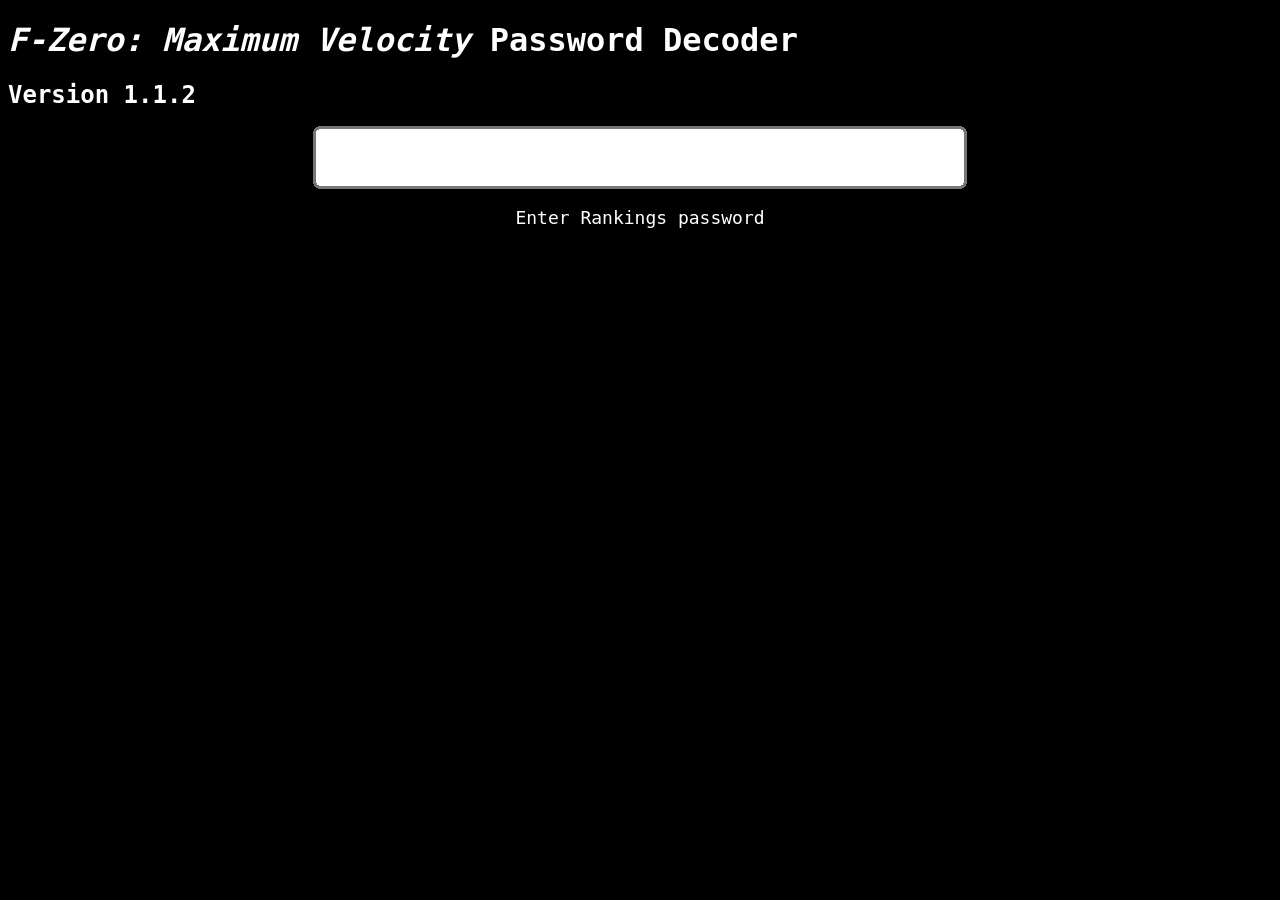
<file: index.html>
<!DOCTYPE html>

<!--
   F-Zero: Maximum Velocity Password Decoder
   Copyright (C) 2024-present WaluigiBSOD (waluigibsod.github.io)
   
   This file is part of F-Zero: Maximum Velocity Password Decoder.
   
   F-Zero: Maximum Velocity Password Decoder is free software: you can redistribute it and/or modify
   it under the terms of the GNU General Public License as published by
   the Free Software Foundation, either version 3 of the License, or
   (at your option) any later version.
   
   F-Zero: Maximum Velocity Password Decoder is distributed in the hope that it will be useful,
   but WITHOUT ANY WARRANTY; without even the implied warranty of
   MERCHANTABILITY or FITNESS FOR A PARTICULAR PURPOSE. See the
   GNU General Public License for more details.
   
   You should have received a copy of the GNU General Public License
   along with this program. If not, see <https://www.gnu.org/licenses/>.
-->

<html lang="en">
	<head>
		<meta charset="utf-8"/>
		
		<link rel="stylesheet" type="text/css" href="css/main.css">
		
		<title>F-Zero: Maximum Velocity Password Decoder</title>
	</head>
	
	<body>
		<h1 id="title">Now Loading</h1>

		<h2 id="version" onmouseenter="if (typeof _SetVersionDate === 'function') _SetVersionDate()" onmouseleave="if (typeof _SetVersion === 'function') _SetVersion()">...</h2>
		
		<br>
		
		<br>
		
		<script type="text/javascript" src="js/constants.js"></script>
		
		<script type="text/javascript" src="js/flags.js"></script>
		
		<script type="text/javascript" src="js/io.js"></script>
		
		<script type="text/javascript" src="js/check.js"></script>
		
		<script type="text/javascript" src="js/format.js"></script>
		
		<script type="text/javascript" src="js/password.js"></script>
		
		<script type="text/javascript" src="js/decoder.js"></script>
		
		<div align="center" class="main">
			
			<input type="text" autocomplete="off" id="code" class="code" size="25" maxlength="20" onclick="if (typeof _ResetInput === 'function') _ResetInput()" oninput="if (typeof _CheckPassword === 'function') _CheckPassword()" value=""></input>
			<p id="error" class="error"><br>Enter Rankings password</p>
			
			<table id="result" class="result" style="display: none;">
			</table>
			
		</div>
		
		<script type="text/javascript" src="js/result.js"></script>
		
		<div align="center" class="cache" id="cache">
		</div>
		
		<script type="text/javascript" src="js/cache.js"></script>
		
		<script type="text/javascript" src="js/info.js"></script>
	</body>
</html>
</file>
<file: css/main.css>
/*
   F-Zero: Maximum Velocity Password Decoder
   Copyright (C) 2024-present WaluigiBSOD (waluigibsod.github.io)
   
   This file is part of F-Zero: Maximum Velocity Password Decoder.
   
   F-Zero: Maximum Velocity Password Decoder is free software: you can redistribute it and/or modify
   it under the terms of the GNU General Public License as published by
   the Free Software Foundation, either version 3 of the License, or
   (at your option) any later version.
   
   F-Zero: Maximum Velocity Password Decoder is distributed in the hope that it will be useful,
   but WITHOUT ANY WARRANTY; without even the implied warranty of
   MERCHANTABILITY or FITNESS FOR A PARTICULAR PURPOSE. See the
   GNU General Public License for more details.
   
   You should have received a copy of the GNU General Public License
   along with this program. If not, see <https://www.gnu.org/licenses/>.
*/

/* Body */

body {
	background-color: #000000;
	color: #FFFFFF;
	font-family: "Lucida Console", monospace;
}

h2 {
	display: table-cell;
}

hr {
	color: #FFFFFF;
}

input.code {
	font-family: "Lucida Console", monospace;
	text-align: center;
	transform: scale(3);
}

p.error {
	font-size: large;
}

table.result {
	font-size: 24px;
}

img.name-empty {
	border-bottom-style: dotted;
	color: #808080;
}

div.cache {
	display: none;
}
</file>
